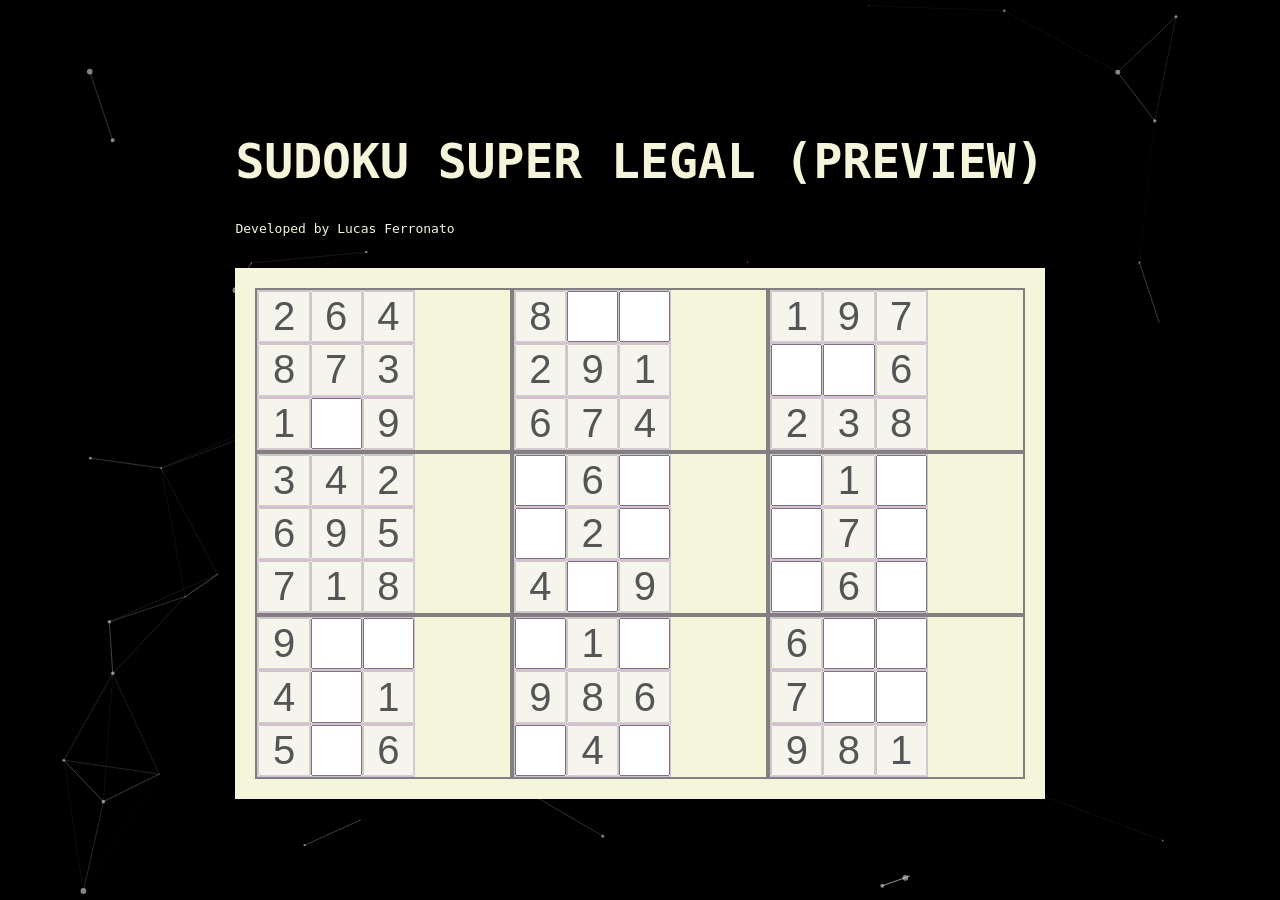
<file: index.html>
<!DOCTYPE html>
<html lang="en">

<head>
  <meta charset="UTF-8">
  <meta http-equiv="X-UA-Compatible" content="IE=edge">
  <meta name="viewport" content="width=device-width, initial-scale=1,  maximum-scale=1.0, user-scalable=0" />
  <link rel="icon" href="assets/img/favicon.svg" />

  <link rel="stylesheet" href="assets/styles.css">

  <title>Sudoku SUPER LEGAL</title>
</head>

<body>
  <div id="particles-js">
    <main>
      <div>

        <h1>SUDOKU SUPER LEGAL (PREVIEW)</h1>
        <legend>Developed by Lucas Ferronato</legend>
        <table>
          <tbody>
            <tr>
              <td><input type="number" min="1" max="9" oninput="this.value = 
            !!this.value && this.value >= 1 && this.value <= 9 ? this.value : null" /></td>
              <td><input type="number" min="1" max="9" oninput="this.value = 
            !!this.value && this.value >= 1 && this.value <= 9 ? this.value : null" /></td>
              <td><input type="number" min="1" max="9" oninput="this.value = 
            !!this.value && this.value >= 1 && this.value <= 9 ? this.value : null" /></td>
            </tr>
            <tr>
              <td><input type="number" min="1" max="9" oninput="this.value = 
            !!this.value && this.value >= 1 && this.value <= 9 ? this.value : null" /></td>
              <td><input type="number" min="1" max="9" oninput="this.value = 
            !!this.value && this.value >= 1 && this.value <= 9 ? this.value : null" /></td>
              <td><input type="number" min="1" max="9" oninput="this.value = 
            !!this.value && this.value >= 1 && this.value <= 9 ? this.value : null" /></td>
            </tr>
            <tr>
              <td><input type="number" min="1" max="9" oninput="this.value = 
            !!this.value && this.value >= 1 && this.value <= 9 ? this.value : null" /></td>
              <td><input type="number" min="1" max="9" oninput="this.value = 
            !!this.value && this.value >= 1 && this.value <= 9 ? this.value : null" /></td>
              <td><input type="number" min="1" max="9" oninput="this.value = 
            !!this.value && this.value >= 1 && this.value <= 9 ? this.value : null" /></td>
            </tr>
          </tbody>
          <tbody>
            <tr>
              <td><input type="number" min="1" max="9" oninput="this.value = 
            !!this.value && this.value >= 1 && this.value <= 9 ? this.value : null" /></td>
              <td><input type="number" min="1" max="9" oninput="this.value = 
            !!this.value && this.value >= 1 && this.value <= 9 ? this.value : null" /></td>
              <td><input type="number" min="1" max="9" oninput="this.value = 
            !!this.value && this.value >= 1 && this.value <= 9 ? this.value : null" /></td>
            </tr>
            <tr>
              <td><input type="number" min="1" max="9" oninput="this.value = 
            !!this.value && this.value >= 1 && this.value <= 9 ? this.value : null" /></td>
              <td><input type="number" min="1" max="9" oninput="this.value = 
            !!this.value && this.value >= 1 && this.value <= 9 ? this.value : null" /></td>
              <td><input type="number" min="1" max="9" oninput="this.value = 
            !!this.value && this.value >= 1 && this.value <= 9 ? this.value : null" /></td>
            </tr>
            <tr>
              <td><input type="number" min="1" max="9" oninput="this.value = 
            !!this.value && this.value >= 1 && this.value <= 9 ? this.value : null" /></td>
              <td><input type="number" min="1" max="9" oninput="this.value = 
            !!this.value && this.value >= 1 && this.value <= 9 ? this.value : null" /></td>
              <td><input type="number" min="1" max="9" oninput="this.value = 
            !!this.value && this.value >= 1 && this.value <= 9 ? this.value : null" /></td>
            </tr>
          </tbody>
          <tbody>
            <tr>
              <td><input type="number" min="1" max="9" oninput="this.value = 
            !!this.value && this.value >= 1 && this.value <= 9 ? this.value : null" /></td>
              <td><input type="number" min="1" max="9" oninput="this.value = 
            !!this.value && this.value >= 1 && this.value <= 9 ? this.value : null" /></td>
              <td><input type="number" min="1" max="9" oninput="this.value = 
            !!this.value && this.value >= 1 && this.value <= 9 ? this.value : null" /></td>
            </tr>
            <tr>
              <td><input type="number" min="1" max="9" oninput="this.value = 
            !!this.value && this.value >= 1 && this.value <= 9 ? this.value : null" /></td>
              <td><input type="number" min="1" max="9" oninput="this.value = 
            !!this.value && this.value >= 1 && this.value <= 9 ? this.value : null" /></td>
              <td><input type="number" min="1" max="9" oninput="this.value = 
            !!this.value && this.value >= 1 && this.value <= 9 ? this.value : null" /></td>
            </tr>
            <tr>
              <td><input type="number" min="1" max="9" oninput="this.value = 
            !!this.value && this.value >= 1 && this.value <= 9 ? this.value : null" /></td>
              <td><input type="number" min="1" max="9" oninput="this.value = 
            !!this.value && this.value >= 1 && this.value <= 9 ? this.value : null" /></td>
              <td><input type="number" min="1" max="9" oninput="this.value = 
            !!this.value && this.value >= 1 && this.value <= 9 ? this.value : null" /></td>
            </tr>
          </tbody>
          <tbody>
            <tr>
              <td><input type="number" min="1" max="9" oninput="this.value = 
            !!this.value && this.value >= 1 && this.value <= 9 ? this.value : null" /></td>
              <td><input type="number" min="1" max="9" oninput="this.value = 
            !!this.value && this.value >= 1 && this.value <= 9 ? this.value : null" /></td>
              <td><input type="number" min="1" max="9" oninput="this.value = 
            !!this.value && this.value >= 1 && this.value <= 9 ? this.value : null" /></td>
            </tr>
            <tr>
              <td><input type="number" min="1" max="9" oninput="this.value = 
            !!this.value && this.value >= 1 && this.value <= 9 ? this.value : null" /></td>
              <td><input type="number" min="1" max="9" oninput="this.value = 
            !!this.value && this.value >= 1 && this.value <= 9 ? this.value : null" /></td>
              <td><input type="number" min="1" max="9" oninput="this.value = 
            !!this.value && this.value >= 1 && this.value <= 9 ? this.value : null" /></td>
            </tr>
            <tr>
              <td><input type="number" min="1" max="9" oninput="this.value = 
            !!this.value && this.value >= 1 && this.value <= 9 ? this.value : null" /></td>
              <td><input type="number" min="1" max="9" oninput="this.value = 
            !!this.value && this.value >= 1 && this.value <= 9 ? this.value : null" /></td>
              <td><input type="number" min="1" max="9" oninput="this.value = 
            !!this.value && this.value >= 1 && this.value <= 9 ? this.value : null" /></td>
            </tr>
          </tbody>
          <tbody>
            <tr>
              <td><input type="number" min="1" max="9" oninput="this.value = 
            !!this.value && this.value >= 1 && this.value <= 9 ? this.value : null" /></td>
              <td><input type="number" min="1" max="9" oninput="this.value = 
            !!this.value && this.value >= 1 && this.value <= 9 ? this.value : null" /></td>
              <td><input type="number" min="1" max="9" oninput="this.value = 
            !!this.value && this.value >= 1 && this.value <= 9 ? this.value : null" /></td>
            </tr>
            <tr>
              <td><input type="number" min="1" max="9" oninput="this.value = 
            !!this.value && this.value >= 1 && this.value <= 9 ? this.value : null" /></td>
              <td><input type="number" min="1" max="9" oninput="this.value = 
            !!this.value && this.value >= 1 && this.value <= 9 ? this.value : null" /></td>
              <td><input type="number" min="1" max="9" oninput="this.value = 
            !!this.value && this.value >= 1 && this.value <= 9 ? this.value : null" /></td>
            </tr>
            <tr>
              <td><input type="number" min="1" max="9" oninput="this.value = 
            !!this.value && this.value >= 1 && this.value <= 9 ? this.value : null" value="X" /></td>
              <td><input type="number" min="1" max="9" oninput="this.value = 
            !!this.value && this.value >= 1 && this.value <= 9 ? this.value : null" /></td>
              <td><input type="number" min="1" max="9" oninput="this.value = 
            !!this.value && this.value >= 1 && this.value <= 9 ? this.value : null" /></td>
            </tr>
          </tbody>
          <tbody>
            <tr>
              <td><input type="number" min="1" max="9" oninput="this.value = 
            !!this.value && this.value >= 1 && this.value <= 9 ? this.value : null" /></td>
              <td><input type="number" min="1" max="9" oninput="this.value = 
            !!this.value && this.value >= 1 && this.value <= 9 ? this.value : null" /></td>
              <td><input type="number" min="1" max="9" oninput="this.value = 
            !!this.value && this.value >= 1 && this.value <= 9 ? this.value : null" /></td>
            </tr>
            <tr>
              <td><input type="number" min="1" max="9" oninput="this.value = 
            !!this.value && this.value >= 1 && this.value <= 9 ? this.value : null" /></td>
              <td><input type="number" min="1" max="9" oninput="this.value = 
            !!this.value && this.value >= 1 && this.value <= 9 ? this.value : null" /></td>
              <td><input type="number" min="1" max="9" oninput="this.value = 
            !!this.value && this.value >= 1 && this.value <= 9 ? this.value : null" /></td>
            </tr>
            <tr>
              <td><input type="number" min="1" max="9" oninput="this.value = 
            !!this.value && this.value >= 1 && this.value <= 9 ? this.value : null" /></td>
              <td><input type="number" min="1" max="9" oninput="this.value = 
            !!this.value && this.value >= 1 && this.value <= 9 ? this.value : null" /></td>
              <td><input type="number" min="1" max="9" oninput="this.value = 
            !!this.value && this.value >= 1 && this.value <= 9 ? this.value : null" /></td>
            </tr>
          </tbody>
          <tbody>
            <tr>
              <td><input type="number" min="1" max="9" oninput="this.value = 
            !!this.value && this.value >= 1 && this.value <= 9 ? this.value : null" /></td>
              <td><input type="number" min="1" max="9" oninput="this.value = 
            !!this.value && this.value >= 1 && this.value <= 9 ? this.value : null" /></td>
              <td><input type="number" min="1" max="9" oninput="this.value = 
            !!this.value && this.value >= 1 && this.value <= 9 ? this.value : null" /></td>
            </tr>
            <tr>
              <td><input type="number" min="1" max="9" oninput="this.value = 
            !!this.value && this.value >= 1 && this.value <= 9 ? this.value : null" /></td>
              <td><input type="number" min="1" max="9" oninput="this.value = 
            !!this.value && this.value >= 1 && this.value <= 9 ? this.value : null" /></td>
              <td><input type="number" min="1" max="9" oninput="this.value = 
            !!this.value && this.value >= 1 && this.value <= 9 ? this.value : null" /></td>
            </tr>
            <tr>
              <td><input type="number" min="1" max="9" oninput="this.value = 
            !!this.value && this.value >= 1 && this.value <= 9 ? this.value : null" /></td>
              <td><input type="number" min="1" max="9" oninput="this.value = 
            !!this.value && this.value >= 1 && this.value <= 9 ? this.value : null" /></td>
              <td><input type="number" min="1" max="9" oninput="this.value = 
            !!this.value && this.value >= 1 && this.value <= 9 ? this.value : null" /></td>
            </tr>
          </tbody>
          <tbody>
            <tr>
              <td><input type="number" min="1" max="9" oninput="this.value = 
            !!this.value && this.value >= 1 && this.value <= 9 ? this.value : null" /></td>
              <td><input type="number" min="1" max="9" oninput="this.value = 
            !!this.value && this.value >= 1 && this.value <= 9 ? this.value : null" /></td>
              <td><input type="number" min="1" max="9" oninput="this.value = 
            !!this.value && this.value >= 1 && this.value <= 9 ? this.value : null" /></td>
            </tr>
            <tr>
              <td><input type="number" min="1" max="9" oninput="this.value = 
            !!this.value && this.value >= 1 && this.value <= 9 ? this.value : null" /></td>
              <td><input type="number" min="1" max="9" oninput="this.value = 
            !!this.value && this.value >= 1 && this.value <= 9 ? this.value : null" /></td>
              <td><input type="number" min="1" max="9" oninput="this.value = 
            !!this.value && this.value >= 1 && this.value <= 9 ? this.value : null" /></td>
            </tr>
            <tr>
              <td><input type="number" min="1" max="9" oninput="this.value = 
            !!this.value && this.value >= 1 && this.value <= 9 ? this.value : null" /></td>
              <td><input type="number" min="1" max="9" oninput="this.value = 
            !!this.value && this.value >= 1 && this.value <= 9 ? this.value : null" /></td>
              <td><input type="number" min="1" max="9" oninput="this.value = 
            !!this.value && this.value >= 1 && this.value <= 9 ? this.value : null" /></td>
            </tr>
          </tbody>
          <tbody>
            <tr>
              <td><input type="number" min="1" max="9" oninput="this.value = 
            !!this.value && this.value >= 1 && this.value <= 9 ? this.value : null" /></td>
              <td><input type="number" min="1" max="9" oninput="this.value = 
            !!this.value && this.value >= 1 && this.value <= 9 ? this.value : null" /></td>
              <td><input type="number" min="1" max="9" oninput="this.value = 
            !!this.value && this.value >= 1 && this.value <= 9 ? this.value : null" /></td>
            </tr>
            <tr>
              <td><input type="number" min="1" max="9" oninput="this.value = 
            !!this.value && this.value >= 1 && this.value <= 9 ? this.value : null" /></td>
              <td><input type="number" min="1" max="9" oninput="this.value = 
            !!this.value && this.value >= 1 && this.value <= 9 ? this.value : null" /></td>
              <td><input type="number" min="1" max="9" oninput="this.value = 
            !!this.value && this.value >= 1 && this.value <= 9 ? this.value : null" /></td>
            </tr>
            <tr>
              <td><input type="number" min="1" max="9" oninput="this.value = 
            !!this.value && this.value >= 1 && this.value <= 9 ? this.value : null" /></td>
              <td><input type="number" min="1" max="9" oninput="this.value = 
            !!this.value && this.value >= 1 && this.value <= 9 ? this.value : null" /></td>
              <td><input type="number" min="1" max="9" oninput="this.value = 
            !!this.value && this.value >= 1 && this.value <= 9 ? this.value : null" /></td>
            </tr>
          </tbody>
        </table>

        <div id="success">
          <h1>UAU!!</h1>
          <h2>SUA RESPOSTA ESTÁ CERTA!</h2>
        </div>
      </div>
    </main>
  </div>
  <script src="assets/js/particles.js"></script>
  <script src="assets/js/sudoku.js"></script>
  <script src="assets/js/app.js"></script>
</body>

</html>
</file>
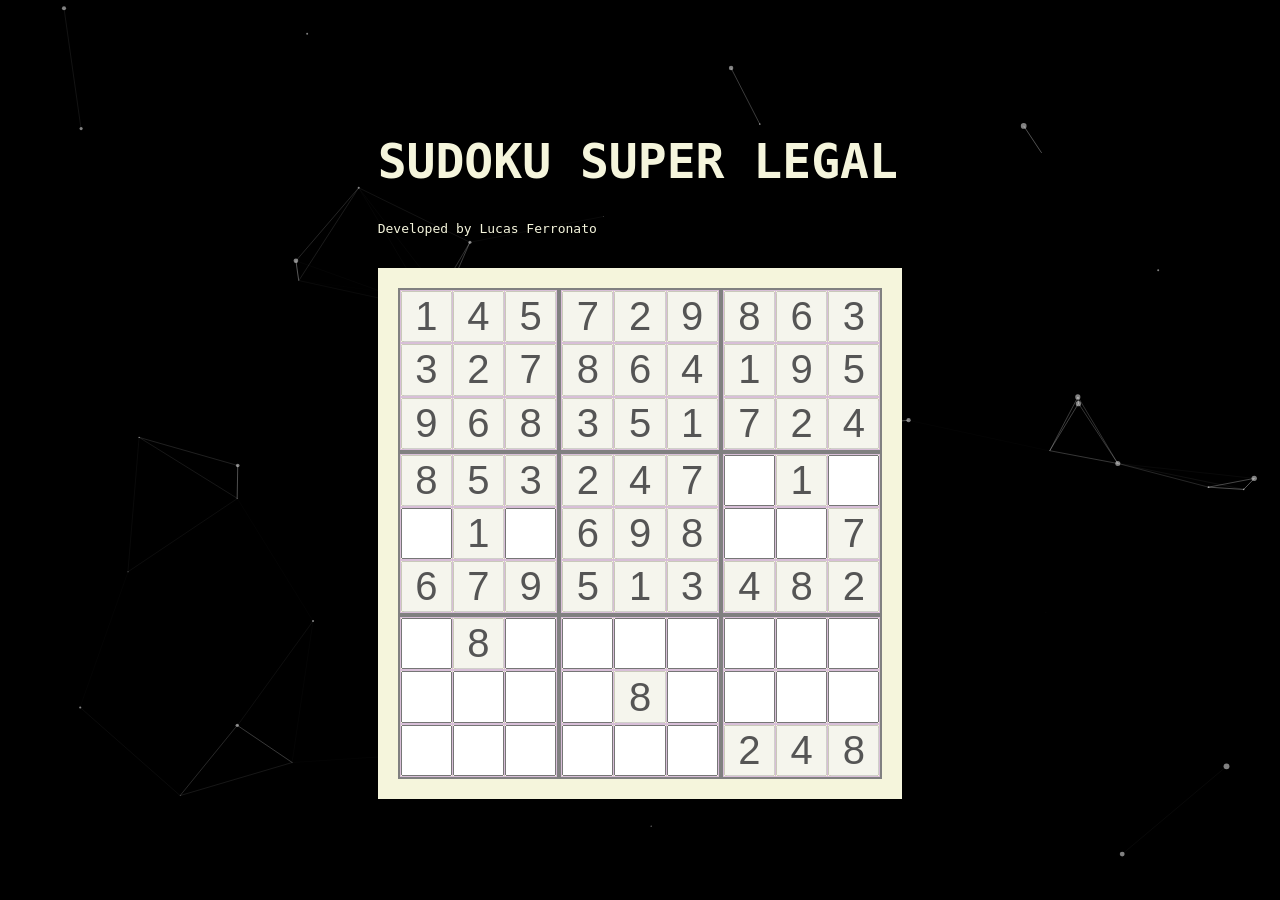
<file: sudoku.html>
<!DOCTYPE html>
<html lang="en">

<head>
  <meta charset="UTF-8">
  <meta http-equiv="X-UA-Compatible" content="IE=edge">
  <meta name="viewport" content="width=device-width, initial-scale=1,  maximum-scale=1.0, user-scalable=0" />
  <link rel="icon" href="assets/img/favicon.svg" />

  <link rel="stylesheet" href="assets/styles.css">

  <title>Sudoku SUPER LEGAL</title>
</head>

<body>
  <div id="particles-js">
    <main>
      <div>

        <h1>SUDOKU SUPER LEGAL</h1>
        <legend>Developed by Lucas Ferronato</legend>
        <table>
          <tbody>
            <tr>
              <td><input type="number" min="1" max="9" oninput="this.value = 
            !!this.value && this.value >= 1 && this.value <= 9 ? this.value : null" /></td>
              <td><input type="number" min="1" max="9" oninput="this.value = 
            !!this.value && this.value >= 1 && this.value <= 9 ? this.value : null" /></td>
              <td><input type="number" min="1" max="9" oninput="this.value = 
            !!this.value && this.value >= 1 && this.value <= 9 ? this.value : null" /></td>
            </tr>
            <tr>
              <td><input type="number" min="1" max="9" oninput="this.value = 
            !!this.value && this.value >= 1 && this.value <= 9 ? this.value : null" /></td>
              <td><input type="number" min="1" max="9" oninput="this.value = 
            !!this.value && this.value >= 1 && this.value <= 9 ? this.value : null" /></td>
              <td><input type="number" min="1" max="9" oninput="this.value = 
            !!this.value && this.value >= 1 && this.value <= 9 ? this.value : null" /></td>
            </tr>
            <tr>
              <td><input type="number" min="1" max="9" oninput="this.value = 
            !!this.value && this.value >= 1 && this.value <= 9 ? this.value : null" /></td>
              <td><input type="number" min="1" max="9" oninput="this.value = 
            !!this.value && this.value >= 1 && this.value <= 9 ? this.value : null" /></td>
              <td><input type="number" min="1" max="9" oninput="this.value = 
            !!this.value && this.value >= 1 && this.value <= 9 ? this.value : null" /></td>
            </tr>
          </tbody>
          <tbody>
            <tr>
              <td><input type="number" min="1" max="9" oninput="this.value = 
            !!this.value && this.value >= 1 && this.value <= 9 ? this.value : null" /></td>
              <td><input type="number" min="1" max="9" oninput="this.value = 
            !!this.value && this.value >= 1 && this.value <= 9 ? this.value : null" /></td>
              <td><input type="number" min="1" max="9" oninput="this.value = 
            !!this.value && this.value >= 1 && this.value <= 9 ? this.value : null" /></td>
            </tr>
            <tr>
              <td><input type="number" min="1" max="9" oninput="this.value = 
            !!this.value && this.value >= 1 && this.value <= 9 ? this.value : null" /></td>
              <td><input type="number" min="1" max="9" oninput="this.value = 
            !!this.value && this.value >= 1 && this.value <= 9 ? this.value : null" /></td>
              <td><input type="number" min="1" max="9" oninput="this.value = 
            !!this.value && this.value >= 1 && this.value <= 9 ? this.value : null" /></td>
            </tr>
            <tr>
              <td><input type="number" min="1" max="9" oninput="this.value = 
            !!this.value && this.value >= 1 && this.value <= 9 ? this.value : null" /></td>
              <td><input type="number" min="1" max="9" oninput="this.value = 
            !!this.value && this.value >= 1 && this.value <= 9 ? this.value : null" /></td>
              <td><input type="number" min="1" max="9" oninput="this.value = 
            !!this.value && this.value >= 1 && this.value <= 9 ? this.value : null" /></td>
            </tr>
          </tbody>
          <tbody>
            <tr>
              <td><input type="number" min="1" max="9" oninput="this.value = 
            !!this.value && this.value >= 1 && this.value <= 9 ? this.value : null" /></td>
              <td><input type="number" min="1" max="9" oninput="this.value = 
            !!this.value && this.value >= 1 && this.value <= 9 ? this.value : null" /></td>
              <td><input type="number" min="1" max="9" oninput="this.value = 
            !!this.value && this.value >= 1 && this.value <= 9 ? this.value : null" /></td>
            </tr>
            <tr>
              <td><input type="number" min="1" max="9" oninput="this.value = 
            !!this.value && this.value >= 1 && this.value <= 9 ? this.value : null" /></td>
              <td><input type="number" min="1" max="9" oninput="this.value = 
            !!this.value && this.value >= 1 && this.value <= 9 ? this.value : null" /></td>
              <td><input type="number" min="1" max="9" oninput="this.value = 
            !!this.value && this.value >= 1 && this.value <= 9 ? this.value : null" /></td>
            </tr>
            <tr>
              <td><input type="number" min="1" max="9" oninput="this.value = 
            !!this.value && this.value >= 1 && this.value <= 9 ? this.value : null" /></td>
              <td><input type="number" min="1" max="9" oninput="this.value = 
            !!this.value && this.value >= 1 && this.value <= 9 ? this.value : null" /></td>
              <td><input type="number" min="1" max="9" oninput="this.value = 
            !!this.value && this.value >= 1 && this.value <= 9 ? this.value : null" /></td>
            </tr>
          </tbody>
          <tbody>
            <tr>
              <td><input type="number" min="1" max="9" oninput="this.value = 
            !!this.value && this.value >= 1 && this.value <= 9 ? this.value : null" /></td>
              <td><input type="number" min="1" max="9" oninput="this.value = 
            !!this.value && this.value >= 1 && this.value <= 9 ? this.value : null" /></td>
              <td><input type="number" min="1" max="9" oninput="this.value = 
            !!this.value && this.value >= 1 && this.value <= 9 ? this.value : null" /></td>
            </tr>
            <tr>
              <td><input type="number" min="1" max="9" oninput="this.value = 
            !!this.value && this.value >= 1 && this.value <= 9 ? this.value : null" /></td>
              <td><input type="number" min="1" max="9" oninput="this.value = 
            !!this.value && this.value >= 1 && this.value <= 9 ? this.value : null" /></td>
              <td><input type="number" min="1" max="9" oninput="this.value = 
            !!this.value && this.value >= 1 && this.value <= 9 ? this.value : null" /></td>
            </tr>
            <tr>
              <td><input type="number" min="1" max="9" oninput="this.value = 
            !!this.value && this.value >= 1 && this.value <= 9 ? this.value : null" /></td>
              <td><input type="number" min="1" max="9" oninput="this.value = 
            !!this.value && this.value >= 1 && this.value <= 9 ? this.value : null" /></td>
              <td><input type="number" min="1" max="9" oninput="this.value = 
            !!this.value && this.value >= 1 && this.value <= 9 ? this.value : null" /></td>
            </tr>
          </tbody>
          <tbody>
            <tr>
              <td><input type="number" min="1" max="9" oninput="this.value = 
            !!this.value && this.value >= 1 && this.value <= 9 ? this.value : null" /></td>
              <td><input type="number" min="1" max="9" oninput="this.value = 
            !!this.value && this.value >= 1 && this.value <= 9 ? this.value : null" /></td>
              <td><input type="number" min="1" max="9" oninput="this.value = 
            !!this.value && this.value >= 1 && this.value <= 9 ? this.value : null" /></td>
            </tr>
            <tr>
              <td><input type="number" min="1" max="9" oninput="this.value = 
            !!this.value && this.value >= 1 && this.value <= 9 ? this.value : null" /></td>
              <td><input type="number" min="1" max="9" oninput="this.value = 
            !!this.value && this.value >= 1 && this.value <= 9 ? this.value : null" /></td>
              <td><input type="number" min="1" max="9" oninput="this.value = 
            !!this.value && this.value >= 1 && this.value <= 9 ? this.value : null" /></td>
            </tr>
            <tr>
              <td><input type="number" min="1" max="9" oninput="this.value = 
            !!this.value && this.value >= 1 && this.value <= 9 ? this.value : null" value="X" /></td>
              <td><input type="number" min="1" max="9" oninput="this.value = 
            !!this.value && this.value >= 1 && this.value <= 9 ? this.value : null" /></td>
              <td><input type="number" min="1" max="9" oninput="this.value = 
            !!this.value && this.value >= 1 && this.value <= 9 ? this.value : null" /></td>
            </tr>
          </tbody>
          <tbody>
            <tr>
              <td><input type="number" min="1" max="9" oninput="this.value = 
            !!this.value && this.value >= 1 && this.value <= 9 ? this.value : null" /></td>
              <td><input type="number" min="1" max="9" oninput="this.value = 
            !!this.value && this.value >= 1 && this.value <= 9 ? this.value : null" /></td>
              <td><input type="number" min="1" max="9" oninput="this.value = 
            !!this.value && this.value >= 1 && this.value <= 9 ? this.value : null" /></td>
            </tr>
            <tr>
              <td><input type="number" min="1" max="9" oninput="this.value = 
            !!this.value && this.value >= 1 && this.value <= 9 ? this.value : null" /></td>
              <td><input type="number" min="1" max="9" oninput="this.value = 
            !!this.value && this.value >= 1 && this.value <= 9 ? this.value : null" /></td>
              <td><input type="number" min="1" max="9" oninput="this.value = 
            !!this.value && this.value >= 1 && this.value <= 9 ? this.value : null" /></td>
            </tr>
            <tr>
              <td><input type="number" min="1" max="9" oninput="this.value = 
            !!this.value && this.value >= 1 && this.value <= 9 ? this.value : null" /></td>
              <td><input type="number" min="1" max="9" oninput="this.value = 
            !!this.value && this.value >= 1 && this.value <= 9 ? this.value : null" /></td>
              <td><input type="number" min="1" max="9" oninput="this.value = 
            !!this.value && this.value >= 1 && this.value <= 9 ? this.value : null" /></td>
            </tr>
          </tbody>
          <tbody>
            <tr>
              <td><input type="number" min="1" max="9" oninput="this.value = 
            !!this.value && this.value >= 1 && this.value <= 9 ? this.value : null" /></td>
              <td><input type="number" min="1" max="9" oninput="this.value = 
            !!this.value && this.value >= 1 && this.value <= 9 ? this.value : null" /></td>
              <td><input type="number" min="1" max="9" oninput="this.value = 
            !!this.value && this.value >= 1 && this.value <= 9 ? this.value : null" /></td>
            </tr>
            <tr>
              <td><input type="number" min="1" max="9" oninput="this.value = 
            !!this.value && this.value >= 1 && this.value <= 9 ? this.value : null" /></td>
              <td><input type="number" min="1" max="9" oninput="this.value = 
            !!this.value && this.value >= 1 && this.value <= 9 ? this.value : null" /></td>
              <td><input type="number" min="1" max="9" oninput="this.value = 
            !!this.value && this.value >= 1 && this.value <= 9 ? this.value : null" /></td>
            </tr>
            <tr>
              <td><input type="number" min="1" max="9" oninput="this.value = 
            !!this.value && this.value >= 1 && this.value <= 9 ? this.value : null" /></td>
              <td><input type="number" min="1" max="9" oninput="this.value = 
            !!this.value && this.value >= 1 && this.value <= 9 ? this.value : null" /></td>
              <td><input type="number" min="1" max="9" oninput="this.value = 
            !!this.value && this.value >= 1 && this.value <= 9 ? this.value : null" /></td>
            </tr>
          </tbody>
          <tbody>
            <tr>
              <td><input type="number" min="1" max="9" oninput="this.value = 
            !!this.value && this.value >= 1 && this.value <= 9 ? this.value : null" /></td>
              <td><input type="number" min="1" max="9" oninput="this.value = 
            !!this.value && this.value >= 1 && this.value <= 9 ? this.value : null" /></td>
              <td><input type="number" min="1" max="9" oninput="this.value = 
            !!this.value && this.value >= 1 && this.value <= 9 ? this.value : null" /></td>
            </tr>
            <tr>
              <td><input type="number" min="1" max="9" oninput="this.value = 
            !!this.value && this.value >= 1 && this.value <= 9 ? this.value : null" /></td>
              <td><input type="number" min="1" max="9" oninput="this.value = 
            !!this.value && this.value >= 1 && this.value <= 9 ? this.value : null" /></td>
              <td><input type="number" min="1" max="9" oninput="this.value = 
            !!this.value && this.value >= 1 && this.value <= 9 ? this.value : null" /></td>
            </tr>
            <tr>
              <td><input type="number" min="1" max="9" oninput="this.value = 
            !!this.value && this.value >= 1 && this.value <= 9 ? this.value : null" /></td>
              <td><input type="number" min="1" max="9" oninput="this.value = 
            !!this.value && this.value >= 1 && this.value <= 9 ? this.value : null" /></td>
              <td><input type="number" min="1" max="9" oninput="this.value = 
            !!this.value && this.value >= 1 && this.value <= 9 ? this.value : null" /></td>
            </tr>
          </tbody>
          <tbody>
            <tr>
              <td><input type="number" min="1" max="9" oninput="this.value = 
            !!this.value && this.value >= 1 && this.value <= 9 ? this.value : null" /></td>
              <td><input type="number" min="1" max="9" oninput="this.value = 
            !!this.value && this.value >= 1 && this.value <= 9 ? this.value : null" /></td>
              <td><input type="number" min="1" max="9" oninput="this.value = 
            !!this.value && this.value >= 1 && this.value <= 9 ? this.value : null" /></td>
            </tr>
            <tr>
              <td><input type="number" min="1" max="9" oninput="this.value = 
            !!this.value && this.value >= 1 && this.value <= 9 ? this.value : null" /></td>
              <td><input type="number" min="1" max="9" oninput="this.value = 
            !!this.value && this.value >= 1 && this.value <= 9 ? this.value : null" /></td>
              <td><input type="number" min="1" max="9" oninput="this.value = 
            !!this.value && this.value >= 1 && this.value <= 9 ? this.value : null" /></td>
            </tr>
            <tr>
              <td><input type="number" min="1" max="9" oninput="this.value = 
            !!this.value && this.value >= 1 && this.value <= 9 ? this.value : null" /></td>
              <td><input type="number" min="1" max="9" oninput="this.value = 
            !!this.value && this.value >= 1 && this.value <= 9 ? this.value : null" /></td>
              <td><input type="number" min="1" max="9" oninput="this.value = 
            !!this.value && this.value >= 1 && this.value <= 9 ? this.value : null" /></td>
            </tr>
          </tbody>
        </table>

        <div id="success">
          <h1>UAU!!</h1>
          <h2>SUA RESPOSTA ESTÁ CERTA!</h2>
        </div>
      </div>
    </main>
  </div>
  <script src="assets/js/particles.js"></script>
  <script src="assets/js/sudoku.js"></script>
  <script src="assets/js/app.js"></script>
</body>

</html>
</file>
<file: assets/styles.css>
* {
  margin: 0;
  padding: 0;
  box-sizing: border-box;
}
#particles-js {
  height: 100vh;
  width: 100%;
  
  display: flex;
  justify-content: center;
  align-items: center;
  background-repeat: no-repeat;
  background-size: cover;
  background-image: url("");
  background-position: 50% 50%;
  background-color: black;
}
main {
  position: absolute;
  display: grid;
  place-items: center;
  height: 80vh;
}


h1, h2, legend {
  color: beige;
  font-family: monospace;
  margin: 2rem 0;
}
h1, h2 {
  font-size: 3rem;
}

table {
  background-color: beige;
  padding: 20px;
  display: grid;
  grid-template-columns: 1fr 1fr 1fr;
}

tbody {
  border: 2px solid gray;
  display: flex;
  flex-direction: column;
}
td {
  border: 1px solid thistle;
}

input {
  height: 3.2rem;
  width: 3.2rem;

  text-align: center;
  font-size: 2.5rem;
  color: #555;
  
}

table, th, td {
  border-collapse: collapse;
  z-index: 1;
}

#success {
  /* width: 100%; */
  background-color: #aae390bb;
  padding: 20px 10px;
  margin-top: 15px;
  border-radius: 12px;
  display: none;
  flex-direction: column;
}

#success h1 {
  font-size: 5rem;
}
#success h1,
#success h2 {
  color: #fff;
  text-align: center;
}

/* Chrome, Safari, Edge, Opera */
input::-webkit-outer-spin-button,
input::-webkit-inner-spin-button {
  -webkit-appearance: none;
  margin: 0;
}

/* Firefox */
input[type=number] {
  -moz-appearance: textfield;
}
</file>
